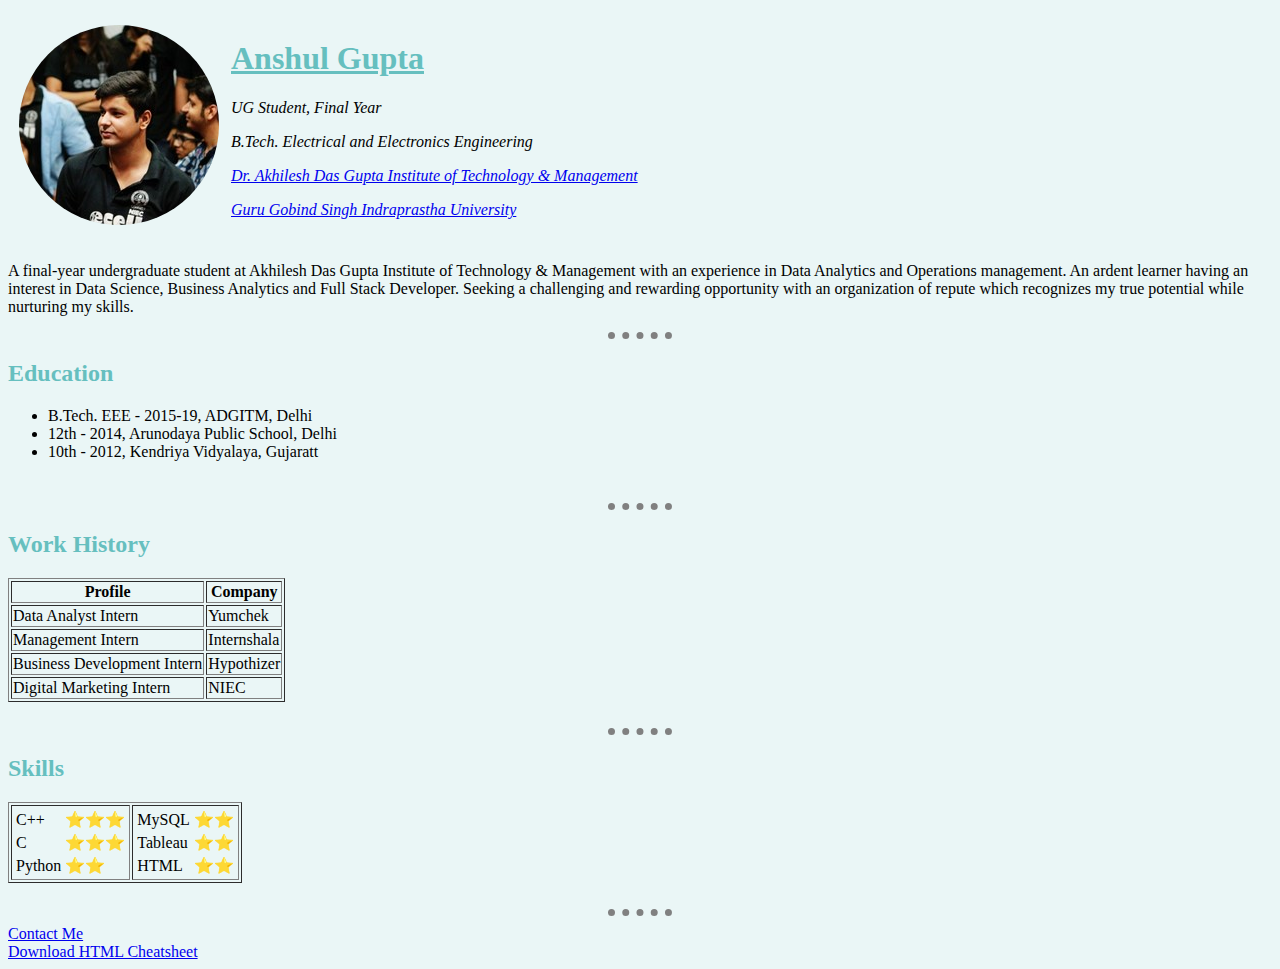
<file: index.html>
<!DOCTYPE html>
<html lang="en" dir="ltr">

<head>
  <meta charset="utf-8">
  <title>Anshul Gupta's Homepage</title>
  <link rel="stylesheet" href="css/styles.css">
</head>

<body>
  <table cellspacing="10">
    <tr>
      <td><img src="images/anshul.jpg" alt="Anshul profile picture"></td>
      <td><h1>Anshul Gupta</h1>
      <p><em>UG Student, Final Year</em></p>
      <p><em>B.Tech. Electrical and Electronics Engineering</em></p>
      <p><em><a href="http://www.niecdelhi.ac.in/">Dr. Akhilesh Das Gupta Institute of Technology & Management</a></em></p>
      <p><em><a href="http://www.ipu.ac.in/">Guru Gobind Singh Indraprastha University</a></em></p>
      </td>
    </tr>
  </table>
  <p>A final-year undergraduate student at Akhilesh Das Gupta Institute of Technology & Management with an
    experience in Data Analytics and Operations management. An ardent learner having an interest in Data Science,
    Business Analytics and Full Stack Developer. Seeking a challenging and rewarding opportunity with an organization of
    repute which recognizes my true potential while nurturing my skills.</p>
  <hr size="3" noshade>
  <h2>Education</h2>
  <ul>
    <li>B.Tech. EEE - 2015-19, ADGITM, Delhi</li>
    <li>12th - 2014, Arunodaya Public School, Delhi</li>
    <li>10th - 2012, Kendriya Vidyalaya, Gujaratt</li>
  </ul>
  <br>
  <hr size="3" noshade>
  <h2>Work History</h2>
  <table border="1">
    <thead>
      <tr>
        <th>Profile</th>
        <th>Company</th>
      </tr>
    </thead>
    <tbody>
      <tr>
        <td>Data Analyst Intern</td>
        <td>Yumchek</td>
      </tr>
      <tr>
        <td>Management Intern</td>
        <td>Internshala</td>
      </tr>
      <tr>
        <td>Business Development Intern</td>
        <td>Hypothizer</td>
      </tr>
      <tr>
        <td>Digital Marketing Intern</td>
        <td>NIEC</td>
      </tr>
    </tbody>
  </table>
  <br>
  <hr size="3" noshade>
  <h2>Skills</h2>
  <table border="1">
    <tr>
      <td>
        <table>
          <tr>
            <td>C++</td>
            <td>⭐⭐⭐</td>
          </tr>
          <tr>
            <td>C</td>
            <td>⭐⭐⭐</td>
          </tr>
          <tr>
            <td>Python</td>
            <td>⭐⭐</td>
          </tr>
        </table>
      </td>
      <td>
        <table>
          <tr>
            <td>MySQL</td>
            <td>⭐⭐</td>
          </tr>
          <tr>
            <td>Tableau</td>
            <td>⭐⭐</td>
          </tr>
          <tr>
            <td>HTML</td>
            <td>⭐⭐</td>
          </tr>
        </table>
      </td>
    </tr>
  </table>
  <br>
  <hr size ="3" noshade>
  <a href="Contact-me.html">Contact Me</a>
  <br>
  <a download href="https://web.stanford.edu/group/csp/cs21/htmlcheatsheet.pdf">Download HTML Cheatsheet</a>
</body>

</html>
</file>
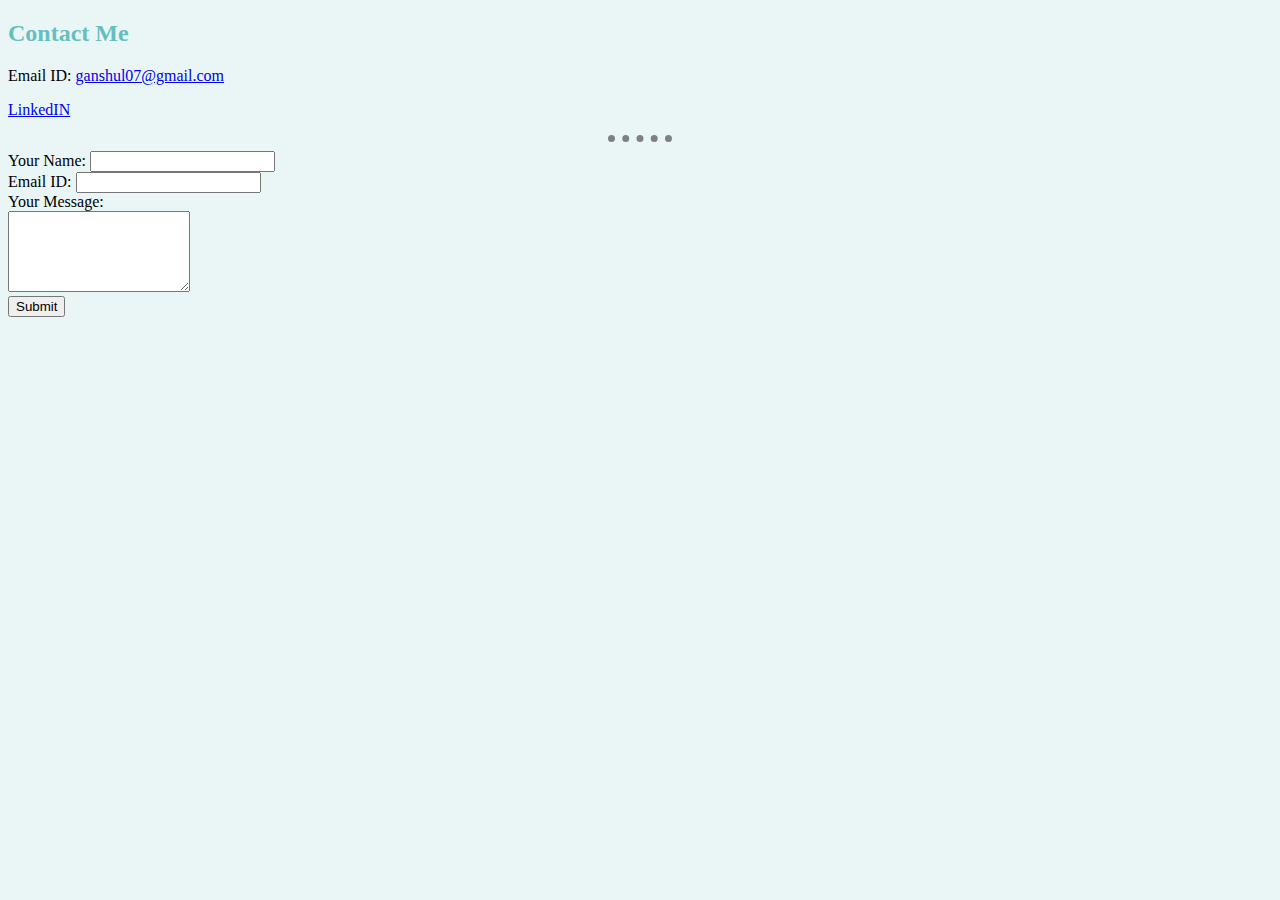
<file: Contact-me.html>
<!DOCTYPE html>
<html lang="en" dir="ltr">
  <head>
    <meta charset="utf-8">
    <title>Contact Me</title>
    <link rel="stylesheet" href="css/styles.css">
  </head>
  <body>
    <h2>Contact Me</h2>
    <p>Email ID: <a href="mailto:ganshul07@gmail.com">ganshul07@gmail.com</a></p>
    <p><a href="https://www.linkedin.com/in/anshulgupta7/">LinkedIN</a></p>
    <hr size="3" noshade>
    <form action="mailto:ganshul07@gmail.com" method="post" enctype="text/plain">
      <label>Your Name:</label>
      <input type="text" name="yourName" value="">
      <br>
      <label>Email ID:</label>
      <input type="email" name="emailID" value="">
      <br>
      <label>Your Message:</label></label>
      <br>
      <textarea name="yourMessage" rows="5" cols="20"></textarea>
      <br>
      <input type="submit" name=""> <!-- submit button -->
    </form>
  </body>
</html>
</file>
<file: css/styles.css>
body {
  background-color: #EAF6F6;
}

hr {
  background-color: #EAF6F6;
  border-style: none;
  border-top-style: dotted;
  border-color: grey;
  border-width: 7px;
  width: 5%;
}

h1{
  color: #66BFBF;
  text-decoration: underline;
}

h2{
  color: #66BFBF;
}

img{
  border-radius: 50%;
}
</file>
